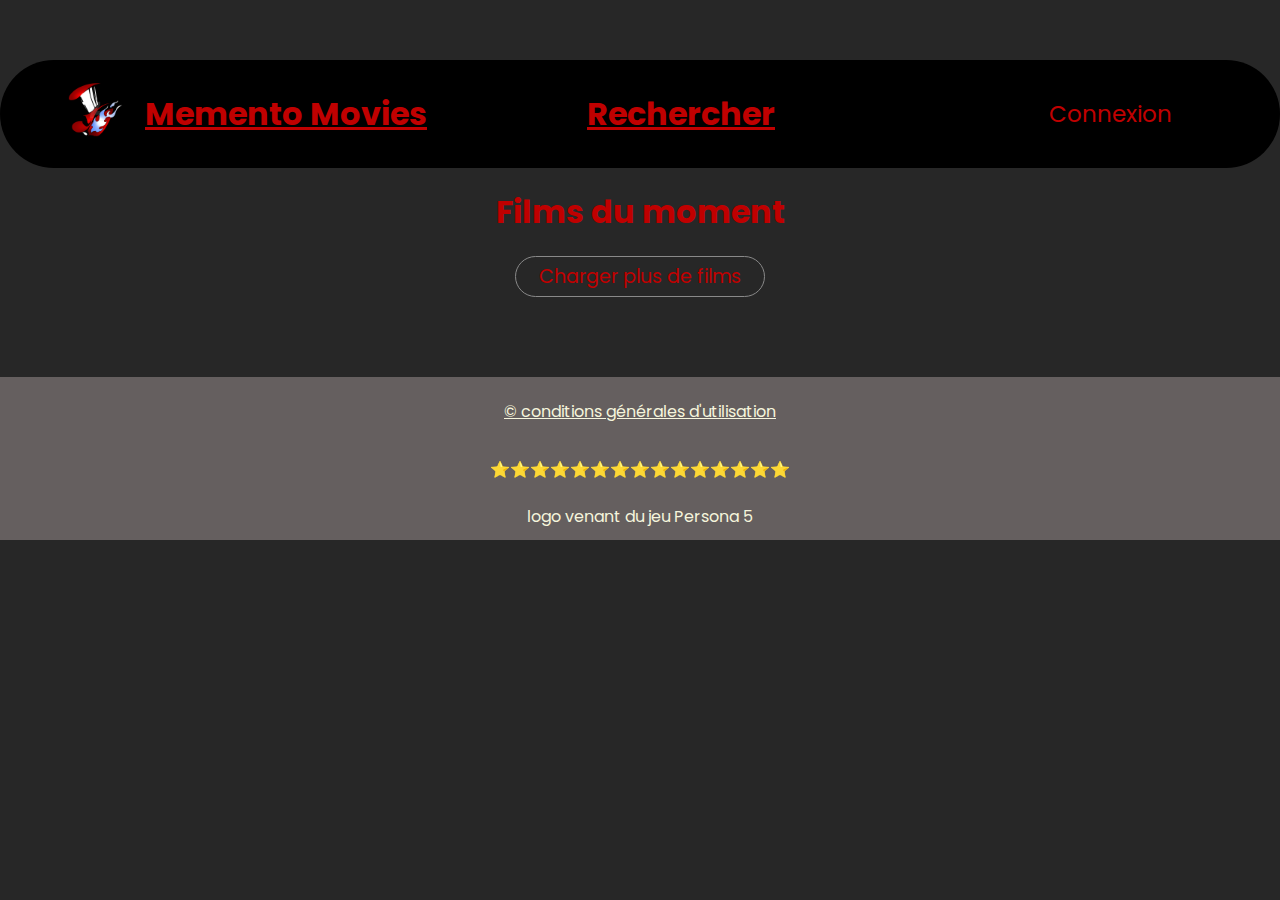
<file: index.html>
<!DOCTYPE html>
<html lang="en">
<head>
    <meta charset="UTF-8">
    <meta name="viewport" content="width=device-width, initial-scale=1.0">
    <link rel="stylesheet" href="css/style.css">
    <link rel="shortcut icon" href="icon.png" type="image/png">
    <title>Films en Tendance</title>
</head>

<header>
    <nav>           
        <div class="nom_du_site">
            <div class="logo">
                <img src="images/phantom_thieves_logo.png" alt="logo">                
            </div>
            <h1>Memento Movies</h1>
        </div>        
        <a href="search.html"><h1>Rechercher</h1></a>           
        <h1 id="monCompteText" style="display: none;">Mon Compte</h1>
        <button id="logoutbutton" style="display: none;" onclick="logoutUser()">Déconnexion</button>
        <button id="redirectssobutton" onclick="redirectUserToSSO()">Connexion</button>
    </nav>    
</header>


<body>
    <h2>Films du moment</h2>
    <div id="trendingMovies"></div>

    <div class="charger">
        <button id="loadMore">Charger plus de films</button>
    </div>
    

    <script src="js/sso.js"></script>
    <script src="js/index.js"></script>

    <footer class="main_footer">
        <div class="container">
            <a href="https://www.francenum.gouv.fr/guides-et-conseils/developpement-commercial/site-web/rediger-des-conditions-generales-dutilisation"><p>&copy; conditions générales d'utilisation</p></a>
            <p>⭐⭐⭐⭐⭐⭐⭐⭐⭐⭐⭐⭐⭐⭐⭐</p>
            <p>logo venant du jeu Persona 5</p>
        </div>
    </footer>
</body>
</html>
</file>
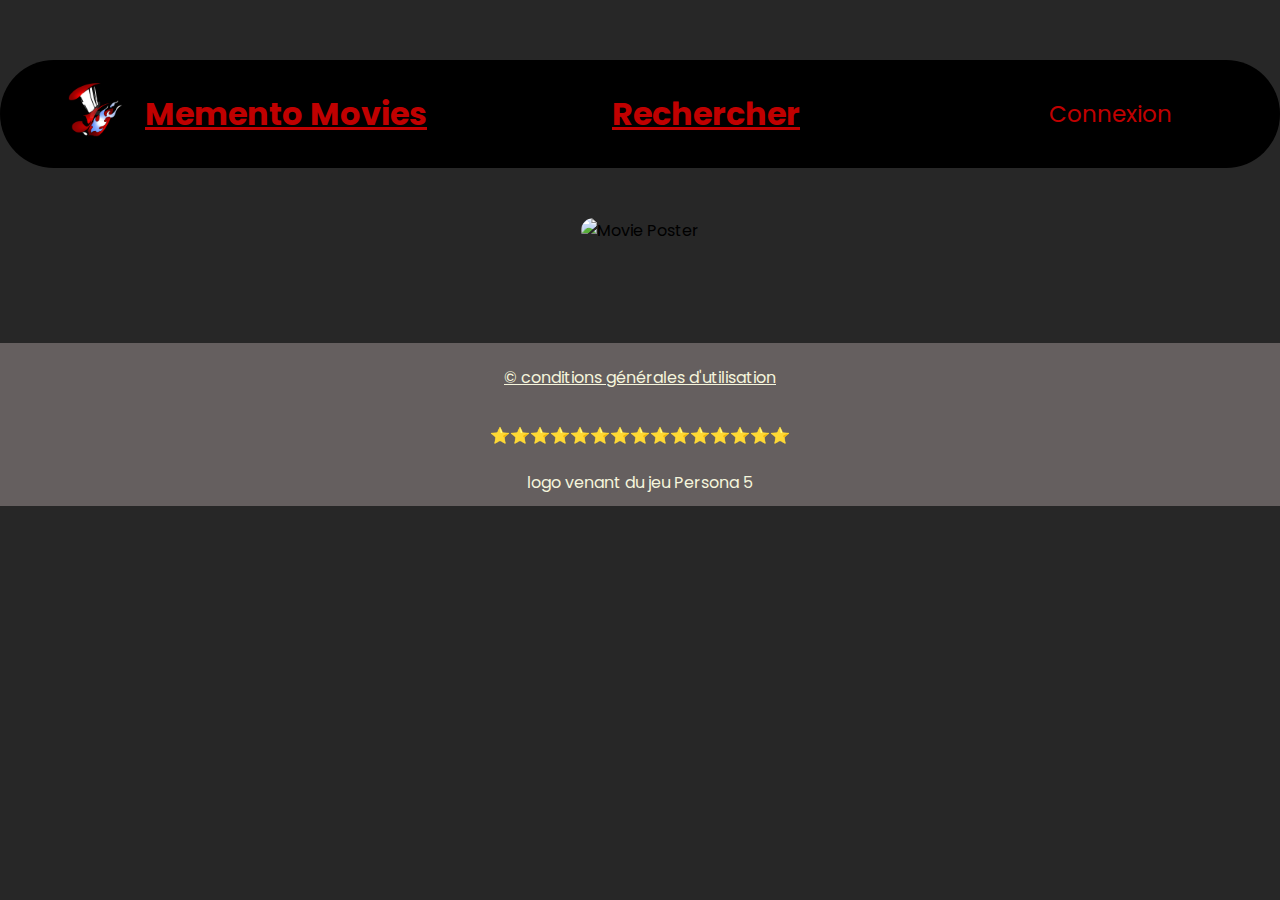
<file: movie.html>
<!DOCTYPE html>
<html lang="en">
<head>
    <meta charset="UTF-8">
    <meta name="viewport" content="width=device-width, initial-scale=1.0">    
    <link rel="stylesheet" href="css/style.css">
    <link rel="shortcut icon" href="icon.png" type="image/x-icon">
    <title>Détails du Film</title>
</head>

<header>
    <nav>           
        <div class="nom_du_site">
            <div class="logo">
                <img src="images/phantom_thieves_logo.png" alt="logo">                
            </div>
            <a href="index.html"><h1>Memento Movies</h1></a>
        </div>           
        <h1 id="monCompteText" style="display: none;">Mon Compte</h1>        
        <a href="search.html"><h1>Rechercher</h1></a>
        <button id="logoutbutton" style="display: none;" onclick="logoutUser()">Déconnexion</button>
        <button id="redirectssobutton" onclick="redirectUserToSSO()">Connexion</button>
    </nav>    
</header>


<body>
    <div class="informations">
        <h1 id="movieTitle"></h1>
        <img id="moviePoster" alt="Movie Poster">
        <p id="movieSummary"></p>
        <div id="comments"></div>
    </div>
    
    <script src="js/sso.js"></script>
    <script src="js/movie.js"></script>

    <footer class="main_footer">
        <div class="container">
            <a href="https://www.francenum.gouv.fr/guides-et-conseils/developpement-commercial/site-web/rediger-des-conditions-generales-dutilisation"><p>&copy; conditions générales d'utilisation</p></a>
            <p>⭐⭐⭐⭐⭐⭐⭐⭐⭐⭐⭐⭐⭐⭐⭐</p>
            <p>logo venant du jeu Persona 5</p>
        </div>
    </footer>
</body>
</html>
</file>
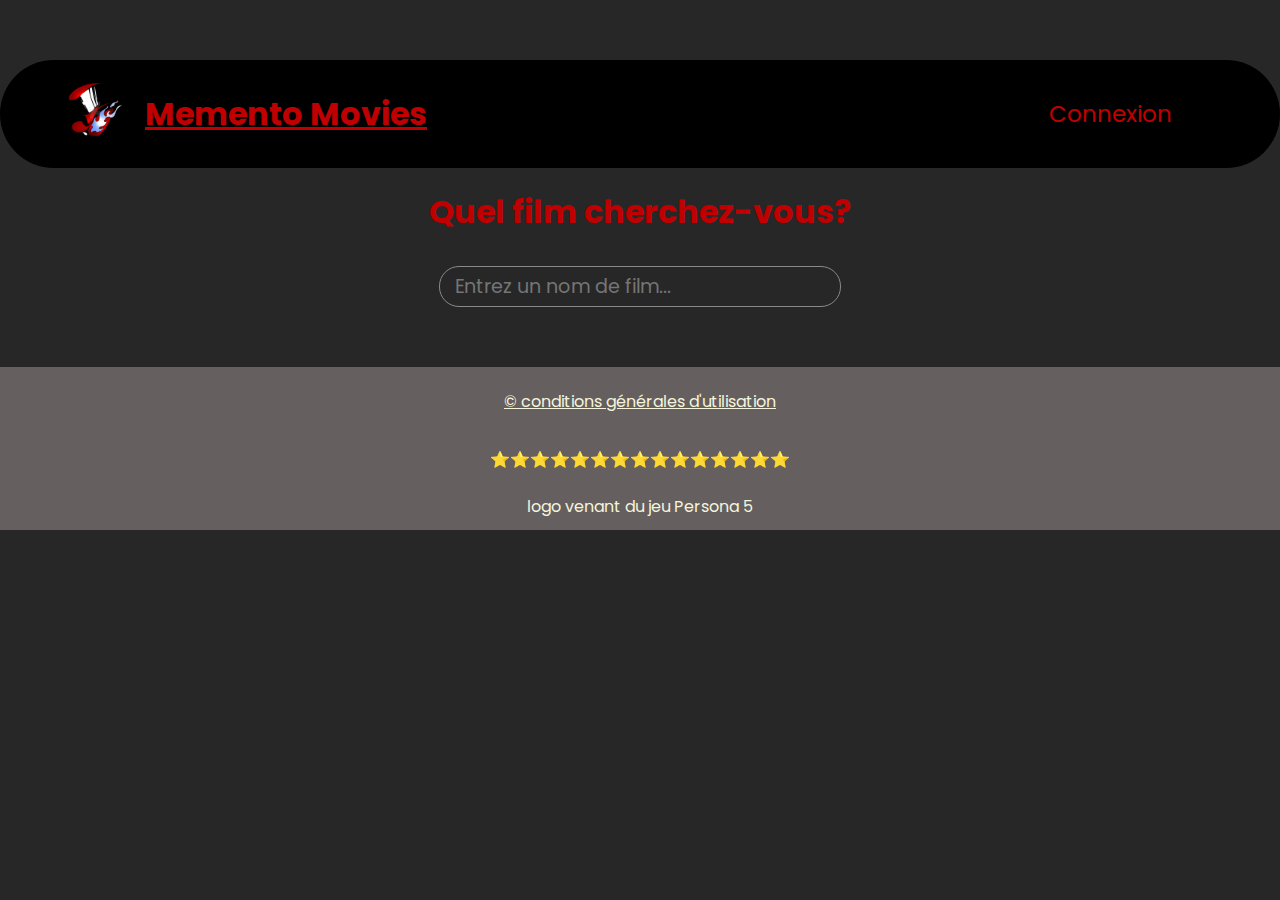
<file: search.html>
<!DOCTYPE html>
<html lang="en">
<head>
    <meta charset="UTF-8">
    <meta name="viewport" content="width=device-width, initial-scale=1.0">
    <link rel="stylesheet" href="css/style.css">
    <link rel="shortcut icon" href="icon.png" type="image/png">
    <title>Recherche de Films</title>
</head>

<header>
    <nav> 
        <div class="nom_du_site">
            <div class="logo">
                <img src="images/phantom_thieves_logo.png" alt="logo">                
            </div>
            <a href="index.html"><h1>Memento Movies</h1></a>
        </div>
        <h1 id="monCompteText" style="display: none;">Mon Compte</h1>
        <button id="logoutbutton" style="display: none;" onclick="logoutUser()">Déconnexion</button>
        <button id="redirectssobutton" onclick="redirectUserToSSO()">Connexion</button>
    </nav>    
</header>


<body> 
    <div class="search">
        <h2>Quel film cherchez-vous?</h2>
        <input type="text" id="searchInput" placeholder="Entrez un nom de film...">
        <div id="searchResults"></div>
    </div>  
        
    <button id="loadMore" style="display: none;">Charger plus de résultats</button>

    <script src="js/sso.js"></script>
    <script src="js/search.js"></script>
    

    <footer class="main_footer">
        <div class="container">
            <a href="https://www.francenum.gouv.fr/guides-et-conseils/developpement-commercial/site-web/rediger-des-conditions-generales-dutilisation"><p>&copy; conditions générales d'utilisation</p></a>
            <p>⭐⭐⭐⭐⭐⭐⭐⭐⭐⭐⭐⭐⭐⭐⭐</p>
            <p>logo venant du jeu Persona 5</p>
        </div>
    </footer>
</body>

</html>
</file>
<file: css/style.css>
@import url('https://fonts.googleapis.com/css2?family=Poppins:wght@300,400,500,600,700&display=swap');

@import url("sections/header.css");

@import url("sections/body.css");

:root {
    --poppins: "Poppins", sans-serif;
    --bgColor: #272727;
    --textColor: #C00000;
}

* {
    margin: 0;
    padding: 0;
    box-sizing: border-box;
    font-family: var(--poppins);
}

body {
    height: 100vh;
    background-color: var(--bgColor);
}
</file>
